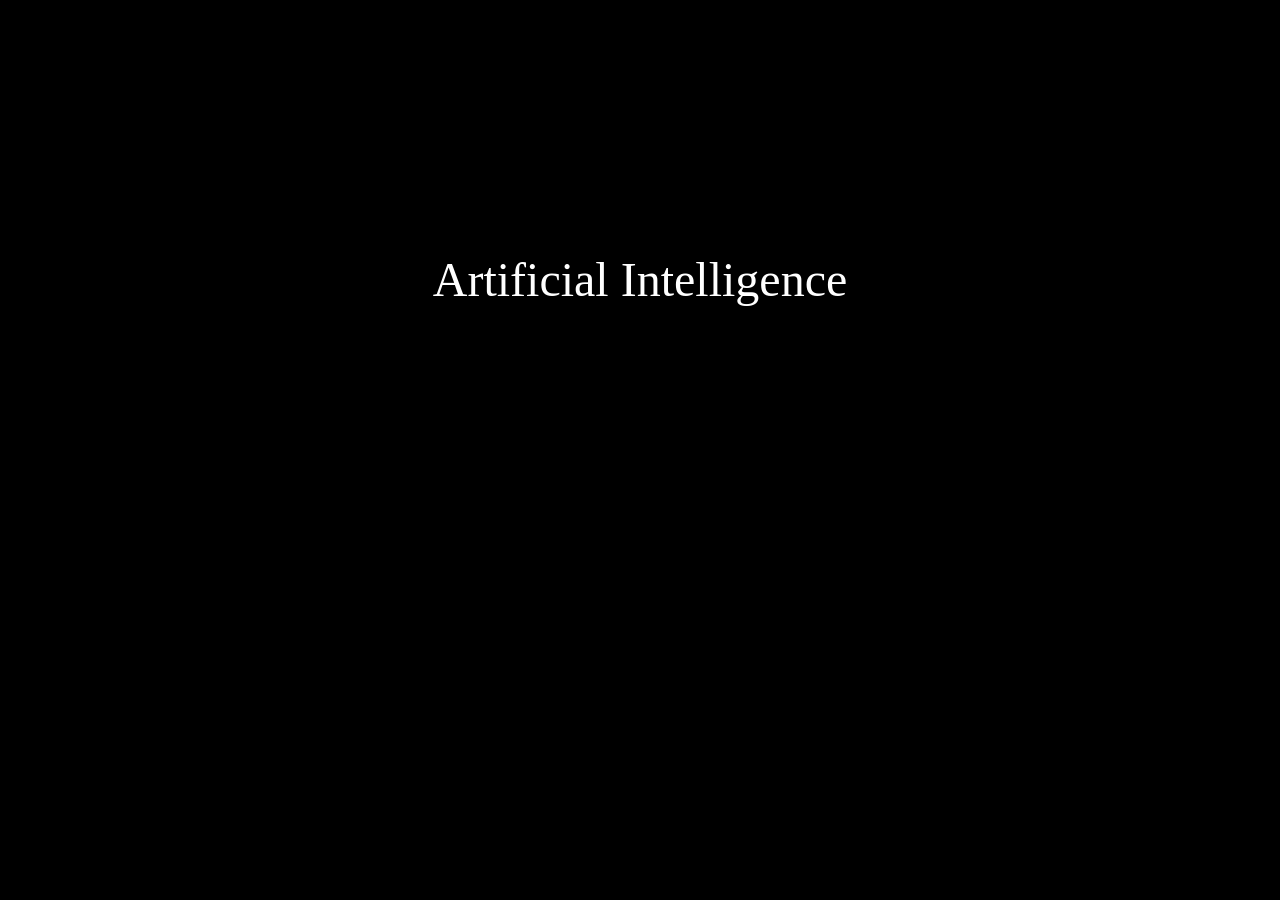
<file: Index.html>
﻿<!DOCTYPE html>
<html>
<head>
    <title></title>
	<meta charset="utf-8" />
    <link href="Index.css" rel="stylesheet" />
</head>
<body>
    <div id="Container">
        <div id="Text_Wrapper">
            <div id="Text_001">If a machine is indistinguisable </div>
            <div id="Text_002">from that of a human being</div>
            <div id="Text_003">in every way...</div>
            <div id="Text_004">Should it posses the same rights as a human?</div>
        </div>
        <div id="Home_link"><a href="Default.html">Artificial Intelligence</a></div>
        <video loop="loop" autoplay="autoplay">
            <source src="../Images/Wix%20Website%20Editor-1.mp4" type="video/mp4" />
        </video>
    </div>

</body>
</html>
</file>
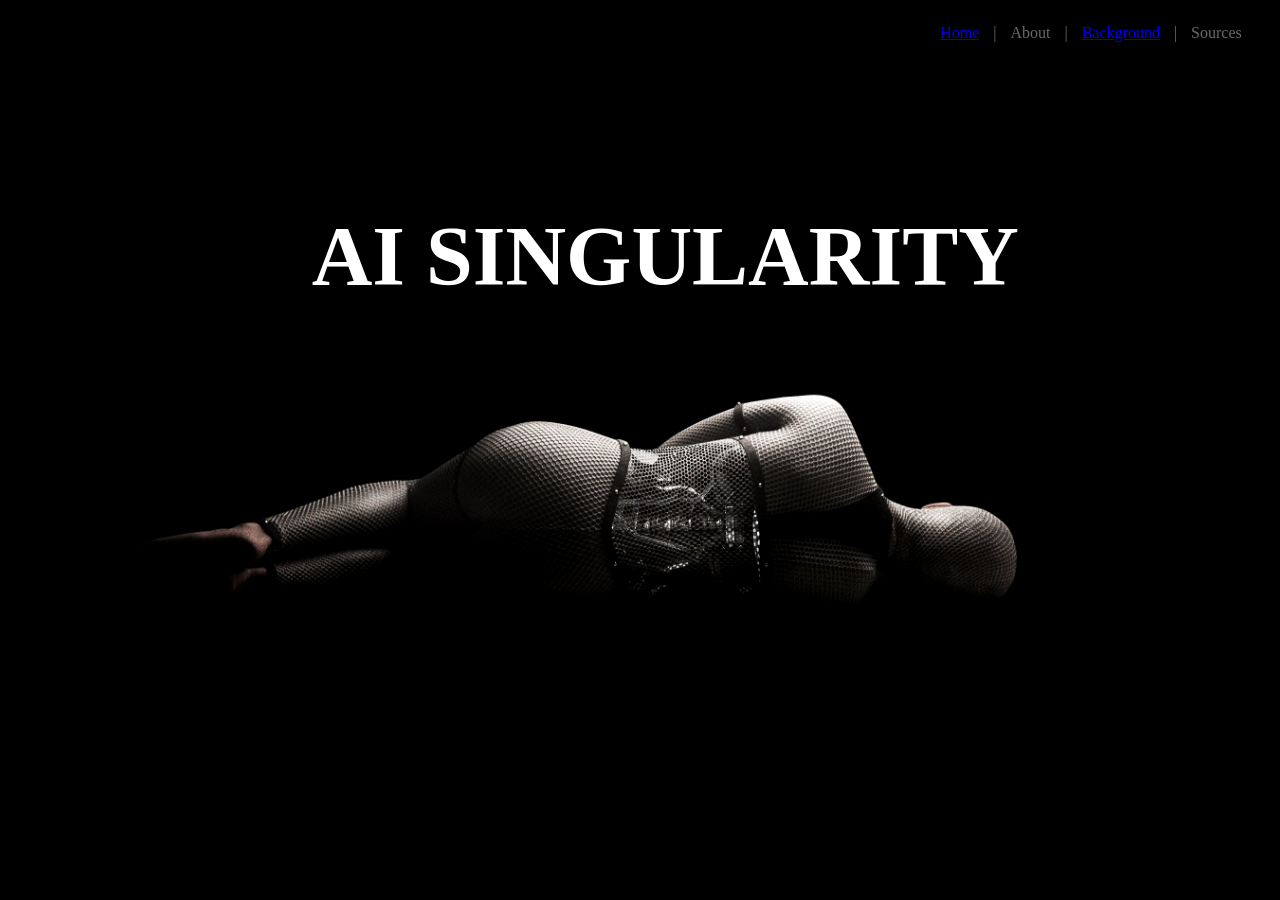
<file: Default.html>
﻿<!DOCTYPE html>
<html>
<head>
    <link href="Default.css" rel="stylesheet" />
    <title>Singularity</title>
	<meta charset="utf-8" />
</head>
<body>
    <Nav>
        <ul>
            <li><a class="Links_Default" href="Default.html">Home</a></li>
            <li>|</li>
            <li>About</li>
            <li>|</li>
            <li><a href="../Background/Background.html">Background</a></li>
            <li>|</li>
            <li>Sources</li>
        </ul>
    </Nav>
    <div id="Header_Text"><h1>AI SINGULARITY</h1></div>
    <div id="WitchCraft_Box">
        <img id="Landing_Background" src="../Images/Eva_Blank_1920x1080.jpg" height="25%" width="75%" />
    </div>
    <!--Test-->
</body>
</html>
</file>
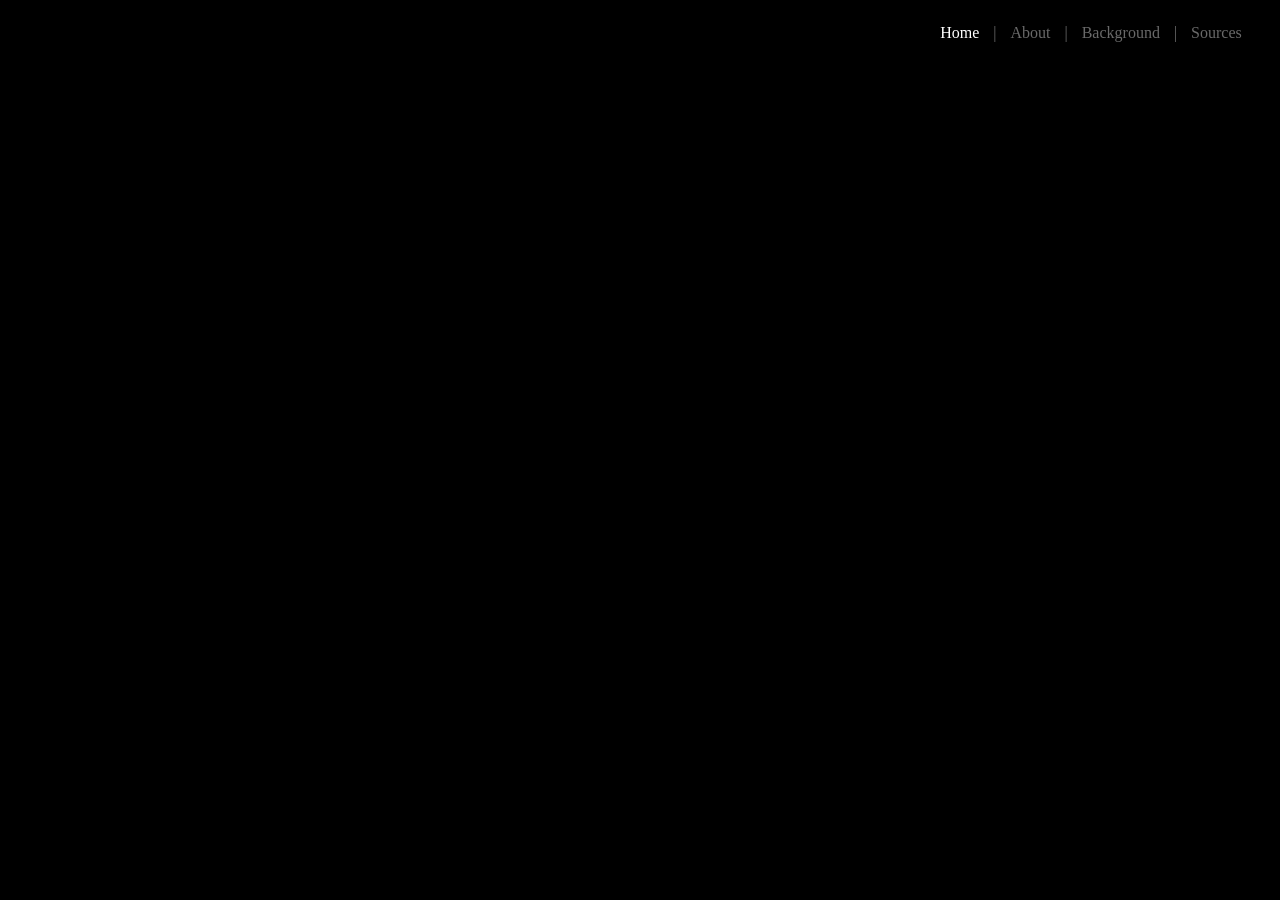
<file: Background/Background.html>
﻿<!DOCTYPE html>
<html>
<head>
    <title>Singularity</title>
	<meta charset="utf-8" />
    <link href="Background.css" rel="stylesheet" />
</head>

<body>
    <Nav>
        <ul>
            <li><a href="../Landing_Main/Default.html">Home</a></li>
            <li>|</li>
            <li>About</li>
            <li>|</li>
            <li>Background</li>
            <li>|</li>
            <li>Sources</li>
        </ul>
    </Nav>


</body>
</html>
</file>
<file: Index.css>
﻿body 
{
    background-color: black;
    overflow: hidden;

}
#Container
{
    width: 100%;
    height: 100%;
    position: relative;
    text-align: center;
}
#Text_Wrapper
{
    font-family: 'Microsoft Himalaya';
    font-size: 40px;
    color: white;
    width: 100%;
    position: absolute;
    top: 40%;
}
#Text_001
{
    opacity: 0;
    animation-timing-function: ease-in-out;
    animation-delay: 2s;
    animation-name: FadeIn;
    animation-duration: 8s;

}
#Text_002
{
    animation-timing-function: ease-in-out;
    opacity: 0;
    animation-delay: 4s;
    animation-name: FadeIn;
    animation-duration: 6s;
}
#Text_003
{
    margin-top: -50px;
    animation-timing-function: ease-in-out;
    opacity: 0;
    animation-delay: 10s;
    animation-name: FadeIn;
    animation-duration: 4s;
}
#Text_004
{
    margin-top: -30px;
    opacity: 0;
    animation-timing-function: ease-in-out;
    animation-delay: 14s;
    animation-name: FadeIn;
    animation-duration: 8s;
}
#Home_link
{
    font-family: 'Microsoft Himalaya';
    font-size: 48px;
    color: white;
    width: 100%;
    position: absolute;
    top: 40%;
    margin-top: -10px;
    animation-name: HomeLink;
    animation-duration: 23s;
}
a:link
{
    text-decoration: none;
    color: white;
}
a:visited
{
    text-decoration: none;
    color: white;
}
a:hover
{
    text-decoration: none;
    color: white;
}
a:active
{
    text-decoration: none;
    color: white;
}
@keyframes HomeLink
{
    0% {opacity: 0;}
    90% { opacity: 0;}
    100% { opacity: 1;}
}
@keyframes FadeIn
{
    0% { opacity: 0;}
    50% { opacity: 1;}
    70% { opacity: 1;}
    100% { opacity: 0;}
}
video {
    
    animation: reverse;
    pause-after: 24s;
    min-height: 100%;
    min-width: 100%;
    max-width: 100%;
    max-height: 100%;
    height: auto;
    width: auto;
    position: static;
}
</file>
<file: Default.css>
﻿body 
{
    background-color: black;
    position: fixed;
    width: auto;
}
@keyframes FadeIn_2
{
    0% { opacity: 0;}
    80% { opacity: 0;}
    100% { opacity: .4}
}
nav
{
    animation-name: FadeIn_2;
    animation-duration: 8s;
    float: right;
    margin-right: 2%;
    color: dimgray;
}
nav ul
{
    list-style-type: none;
}
nav li
{
    display: inline;
    margin-left: 5px;
    margin-right: 5px;
}
@keyframes FadeIn
{
    0% {opacity: 0;}
    100% { opacity: 1;}
}
#Header_Text
{
    animation-timing-function: ease-in;
    animation-duration: 4s;
    animation-name: FadeIn;
    font-family: 'Microsoft Himalaya';
    text-align: center; 
    width: 98%;
    margin-top: 200px;
    margin-left: 1%;
    padding-left: 2%;
    color: white;
    font-size: 42px;
}
#WitchCraft_Box
{
    width: 90%;
    float: left;
    margin-left: 1%;
    padding-left: 8%;
}
#Landing_Background
{ 
    float: left;
    margin-top: -10%;
    width: 80%
}
a:visited
{
    text-decoration: none;
    color: dimgray;
}
a:hover
{
    opacity: 1;
    color: white;
}
</file>
<file: Background/Background.css>
﻿body 
{
    background: black;
}
nav
{
    animation-name: FadeIn_2;
    animation-duration: 8s;
    float: right;
    margin-right: 2%;
    color: dimgray;
}
nav ul
{
    list-style-type: none;
}
nav li
{
    display: inline;
    margin-left: 5px;
    margin-right: 5px;
}
a:link
{
    text-decoration: none;
    color: white;
}
a:visited
{
    text-decoration: none;
    color: white;
}
a:hover
{
    text-decoration: none;
    color: white;
}
a:active
{
    text-decoration: none;
    color: white;
}
</file>
